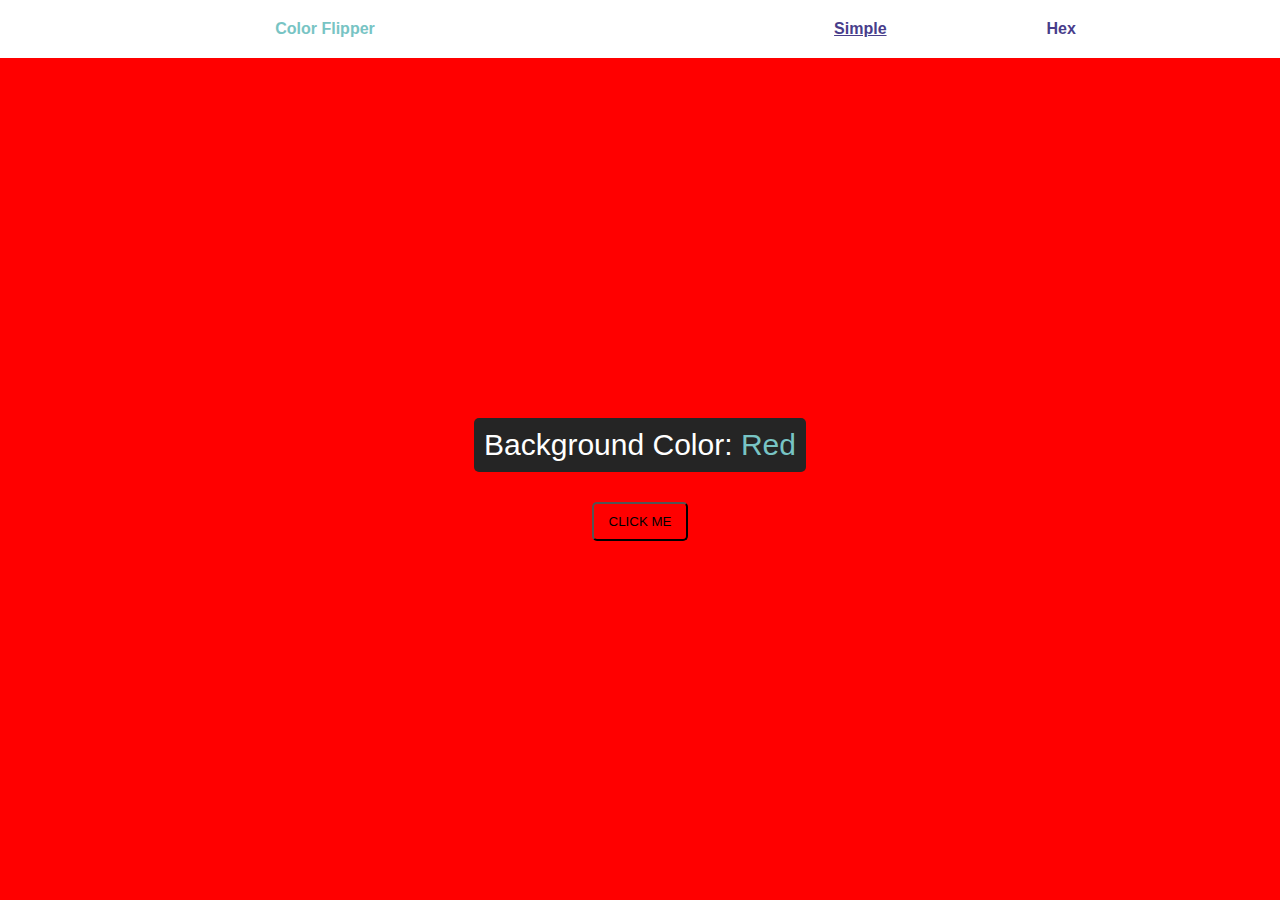
<file: 01 - color-flipper/index.html>
<!DOCTYPE html>
<html lang="en">

<head>
    <meta charset="UTF-8">
    <meta name="viewport" content="width=device-width, initial-scale=1.0">
    <link rel="stylesheet" href="css/styles.css">
    <title>Color Flipper</title>
</head>

<body>
    <header>
        <div>Color Flipper</div>
        <div>
            <a id="link" class="active" href="#">Simple</a>
            <a id="link" href="#">Hex</a>
        </div>
    </header>
    
    <main>
        <div class="color__details">
            <span>Background Color: </span>
            <span id="color__main">Red</span>
        </div>
        <button>CLICK ME</button>
    </main>

    <script src="js/main.js"></script>
</body>

</html>
</file>
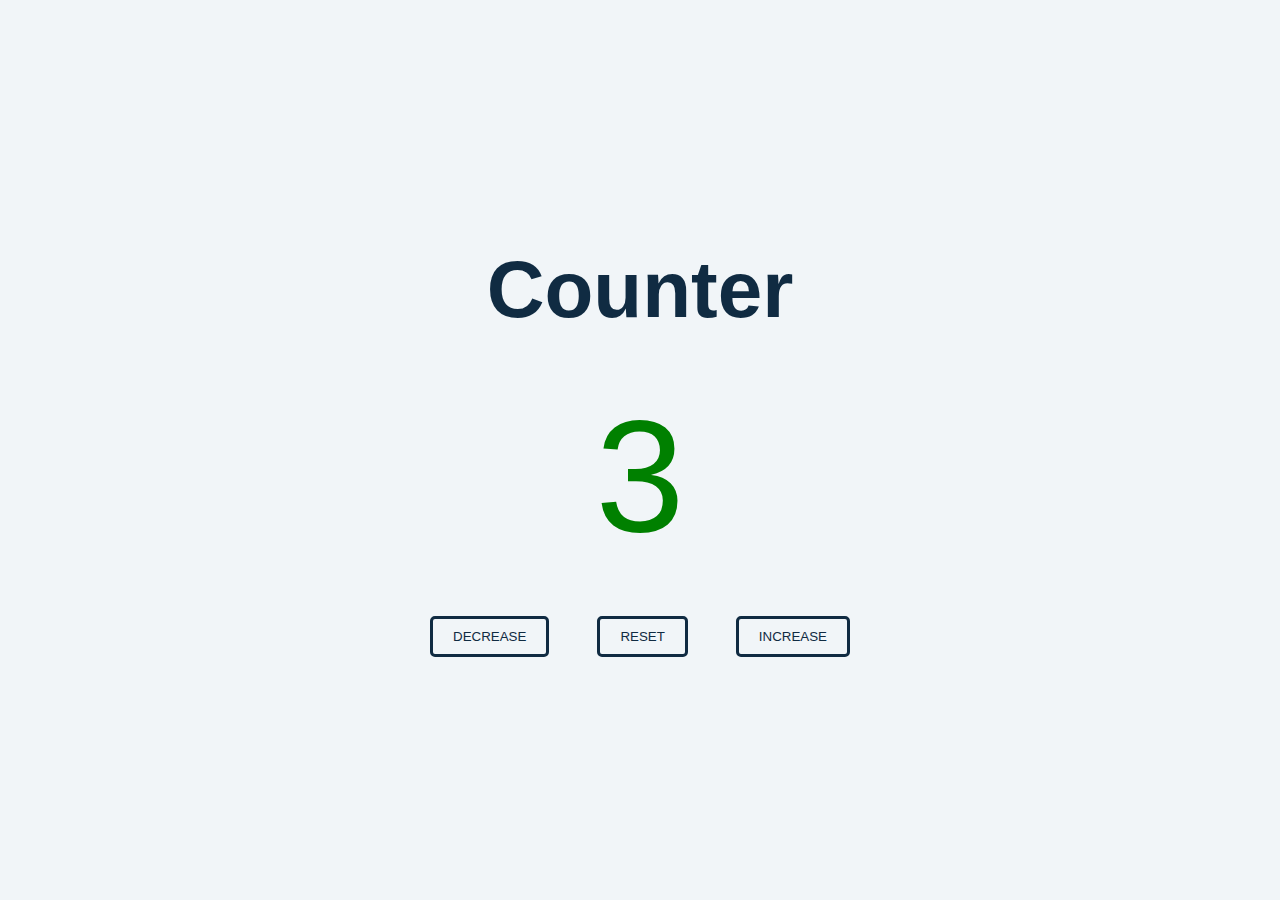
<file: 02 - counter/index.html>
<!DOCTYPE html>
<html lang="en">

<head>
    <meta charset="UTF-8">
    <meta name="viewport" content="width=device-width, initial-scale=1.0">
    <link rel="stylesheet" href="css/styles.css">
    <title>Counter</title>
</head>

<body>
    <p class="heading" on>Counter</p>
    <p class="number">3</p>
    <div class="button-container">
        <button id="decrease-btn">DECREASE</button>
        <button id="reset-btn">RESET</button>
        <button id="increase-btn">INCREASE</button>
    </div>

    <script src="js/main.js"></script>
</body>

</html>
</file>
<file: 01 - color-flipper/css/styles.css>
*, html {
    padding: 0;
    margin: 0;
}

body {
    font-family: sans-serif;
    display: flex;
    flex-direction: column;
    height: 100vh;
}

header {
    display: grid;
    grid-template-columns: 1fr 1fr;
    padding: 20px 10px;
}

header div {
    text-align: center;
    font-weight: bold;
}

header div:nth-child(1) {
    color: rgb(120, 196, 196);
}

header a {
    text-decoration: none;
    color: darkslateblue;
}

a.active {
    text-decoration: underline;
}

header div:nth-child(2){
    display: flex;
    justify-content: center;
    gap: 10rem;
}

main {
    background-color: red;
    flex: 1;
    display: flex;
    flex-direction: column;
    justify-content: center;
    align-items: center;
    font-size: 30px;
    color: white;
    gap: 30px;
}

.color__details {
    background-color: rgb(37, 37, 37);
    padding: 10px 10px;
    border-radius: 5px;
}

#color__main {
    color: rgb(120, 196, 196);
    text-transform: capitalize;
}

button {
    padding: 10px 15px;
    background: none;
    border-radius: 5px;
}

button:hover {
    background-color: rgb(37, 37, 37);
    color: white;
}

@media screen and (max-width: 600px) {
    header {
        grid-template-columns: 1fr;
        gap: 10px;
    }

    header div:nth-child(1) {
        border-bottom: 1px solid black;
        padding: 15px 0;
    }

    main {
        padding: 0 10px;
    }
}

@media screen and (max-width: 400px) {
    main {
        font-size: 20px;
    }

    .color__details {
        display: flex;
        flex-direction: column;
        align-items: center;
    }
}
</file>
<file: 02 - counter/css/styles.css>
*, html {
    padding: 0;
    margin: 0;
}

body {
    font-family: sans-serif;
    display: flex;
    flex-direction: column;
    align-items: center;
    justify-content: center;
    height: 100vh;
    gap: 3rem;
    background-color: #F1F5F8;
}

.heading {
    color: #102B42;
    font-size: 5rem;
    font-weight: bold;
}

.number {
    color: #008000;
    font-size: 10rem;
}

.button-container {
    display: flex;
    gap: 3rem;
}

button {
    padding: 10px 20px;
    border-radius: 5px;
    background: none;
    border: 3px solid #102B42;
    color: #102B42;
}

@media screen and (max-width: 500px) {
    body {
        padding: 0 30px;
    }

    .heading {
        font-size: 4rem;
    }

    .number {
        font-size: 5rem;
    }

    .button-container {
        flex-direction: column;
        gap: 1rem;
    }
}
</file>
